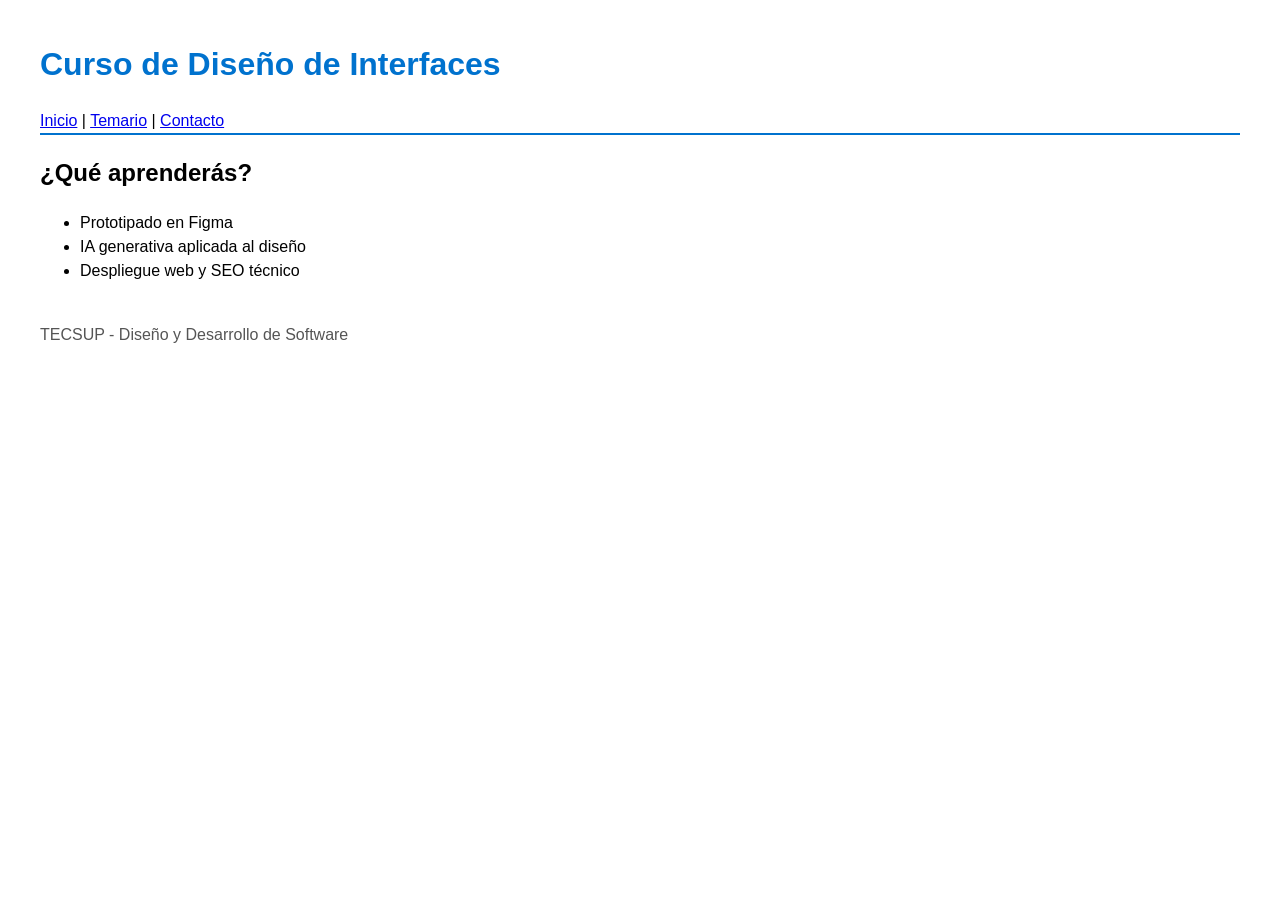
<file: index.html>
<!DOCTYPE html>
<html lang="es">
<head>
  <meta charset="UTF-8">
  <meta name="viewport" content="width=device-width, initial-scale=1.0">
  <title>Curso de Diseño de Interfaces | TECSUP</title>
  <meta name="description" content="Aprende prototipado, IA generativa y despliegue web en el curso de Diseño de Interfaces de TECSUP.">

  <!-- Open Graph: vista previa al compartir en redes -->
  <meta property="og:title" content="Curso de Diseño de Interfaces | TECSUP">
  <meta property="og:description" content="Prototipado, IA generativa y despliegue web.">
  <meta property="og:type" content="website">
  <meta property="og:url" content="https://lab15-seo-mu.vercel.app/">

  <link rel="stylesheet" href="estilos.css">

  <script type="application/ld+json">
  {
    "@context": "https://schema.org",
    "@type": "Course",
    "name": "Diseño de Interfaces de Programación Avanzado",
    "description": "Prototipado, IA generativa y despliegue web.",
    "provider": {
      "@type": "Organization",
      "name": "TECSUP"
    }
  }
  </script>
</head>
<body>
  <header>
    <h1>Curso de Diseño de Interfaces</h1>
    <nav>
      <a href="/">Inicio</a> | <a href="/temario.html">Temario</a> | <a href="#contacto">Contacto</a>
    </nav>
  </header>
  <main>
    <section id="temario">
      <h2>¿Qué aprenderás?</h2>
      <ul>
        <li>Prototipado en Figma</li>
        <li>IA generativa aplicada al diseño</li>
        <li>Despliegue web y SEO técnico</li>
      </ul>
    </section>
  </main>
  <footer id="contacto">
    <p>TECSUP - Diseño y Desarrollo de Software</p>
  </footer>
</body>
</html>
</file>
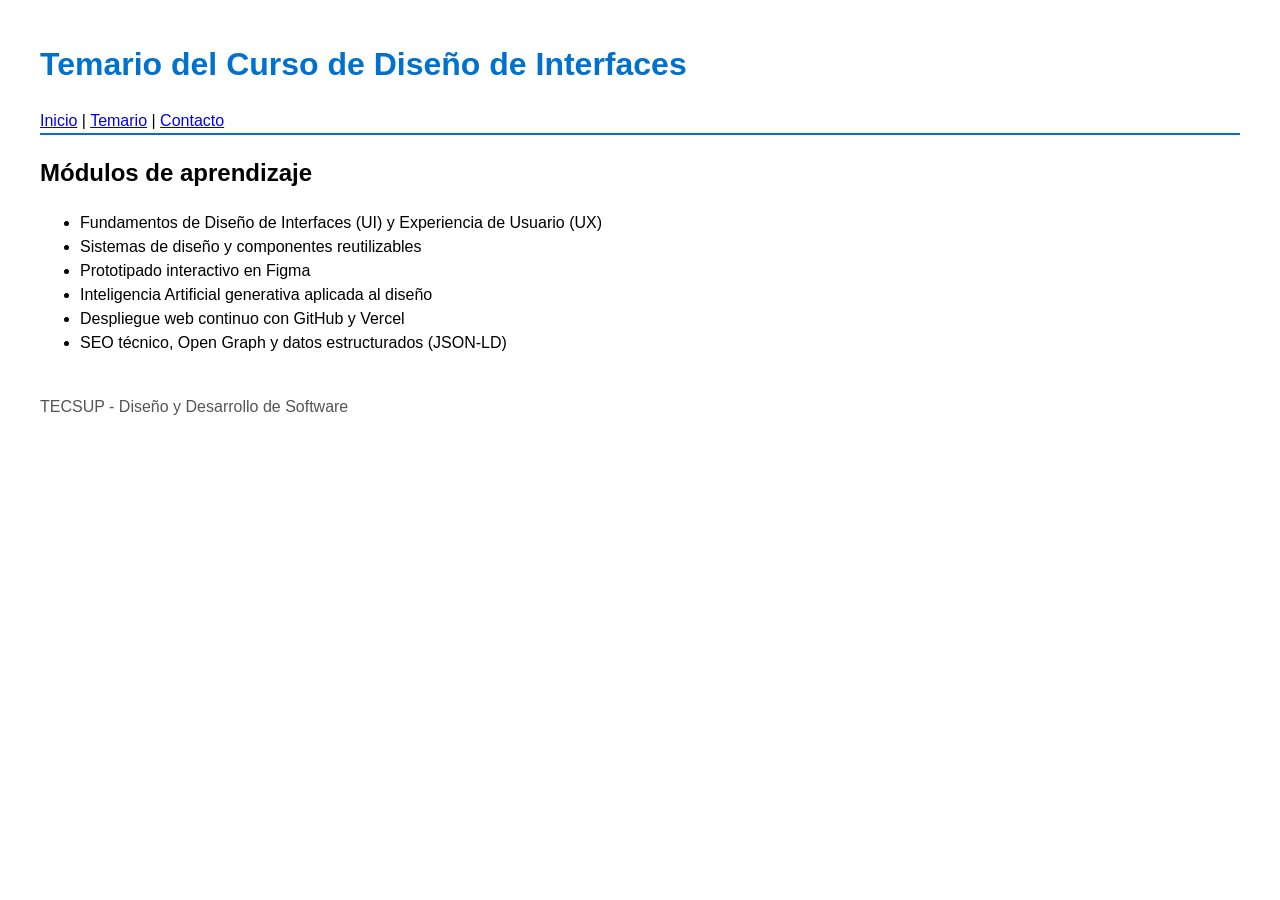
<file: temario.html>
<!DOCTYPE html>
<html lang="es">
<head>
  <meta charset="UTF-8">
  <meta name="viewport" content="width=device-width, initial-scale=1.0">
  <title>Temario | Curso de Diseño de Interfaces</title>
  <meta name="description" content="Conoce el temario completo del curso de Diseño de Interfaces de TECSUP: prototipado en Figma, IA generativa, despliegue web y SEO técnico.">

  <!-- Open Graph: vista previa al compartir en redes -->
  <meta property="og:title" content="Temario | Curso de Diseño de Interfaces">
  <meta property="og:description" content="Conoce los módulos y temas del curso de Diseño de Interfaces de Programación Avanzado.">
  <meta property="og:type" content="website">
  <meta property="og:url" content="https://lab15-seo-mu.vercel.app/temario.html">

  <link rel="stylesheet" href="estilos.css">

  <script type="application/ld+json">
  {
    "@context": "https://schema.org",
    "@type": "Course",
    "name": "Diseño de Interfaces de Programación Avanzado",
    "description": "Temario completo del curso: fundamentos UX/UI, prototipado en Figma, IA generativa aplicada al diseño, despliegue web continuo y SEO técnico.",
    "provider": {
      "@type": "Organization",
      "name": "TECSUP"
    }
  }
  </script>
</head>
<body>
  <header>
    <h1>Temario del Curso de Diseño de Interfaces</h1>
    <nav>
      <a href="/">Inicio</a> | <a href="/temario.html">Temario</a> | <a href="#contacto">Contacto</a>
    </nav>
  </header>
  <main>
    <section>
      <h2>Módulos de aprendizaje</h2>
      <ul>
        <li>Fundamentos de Diseño de Interfaces (UI) y Experiencia de Usuario (UX)</li>
        <li>Sistemas de diseño y componentes reutilizables</li>
        <li>Prototipado interactivo en Figma</li>
        <li>Inteligencia Artificial generativa aplicada al diseño</li>
        <li>Despliegue web continuo con GitHub y Vercel</li>
        <li>SEO técnico, Open Graph y datos estructurados (JSON-LD)</li>
      </ul>
    </section>
  </main>
  <footer id="contacto">
    <p>TECSUP - Diseño y Desarrollo de Software</p>
  </footer>
</body>
</html>
</file>
<file: estilos.css>
body {
    font-family: Arial, sans-serif;
    margin: 40px;
    line-height: 1.5;
  }
  
  header {
    border-bottom: 2px solid #0072ce;
  }
  
  h1 {
    color: #0072ce;
  }
  
  footer {
    margin-top: 40px;
    color: #555;
  }
</file>
